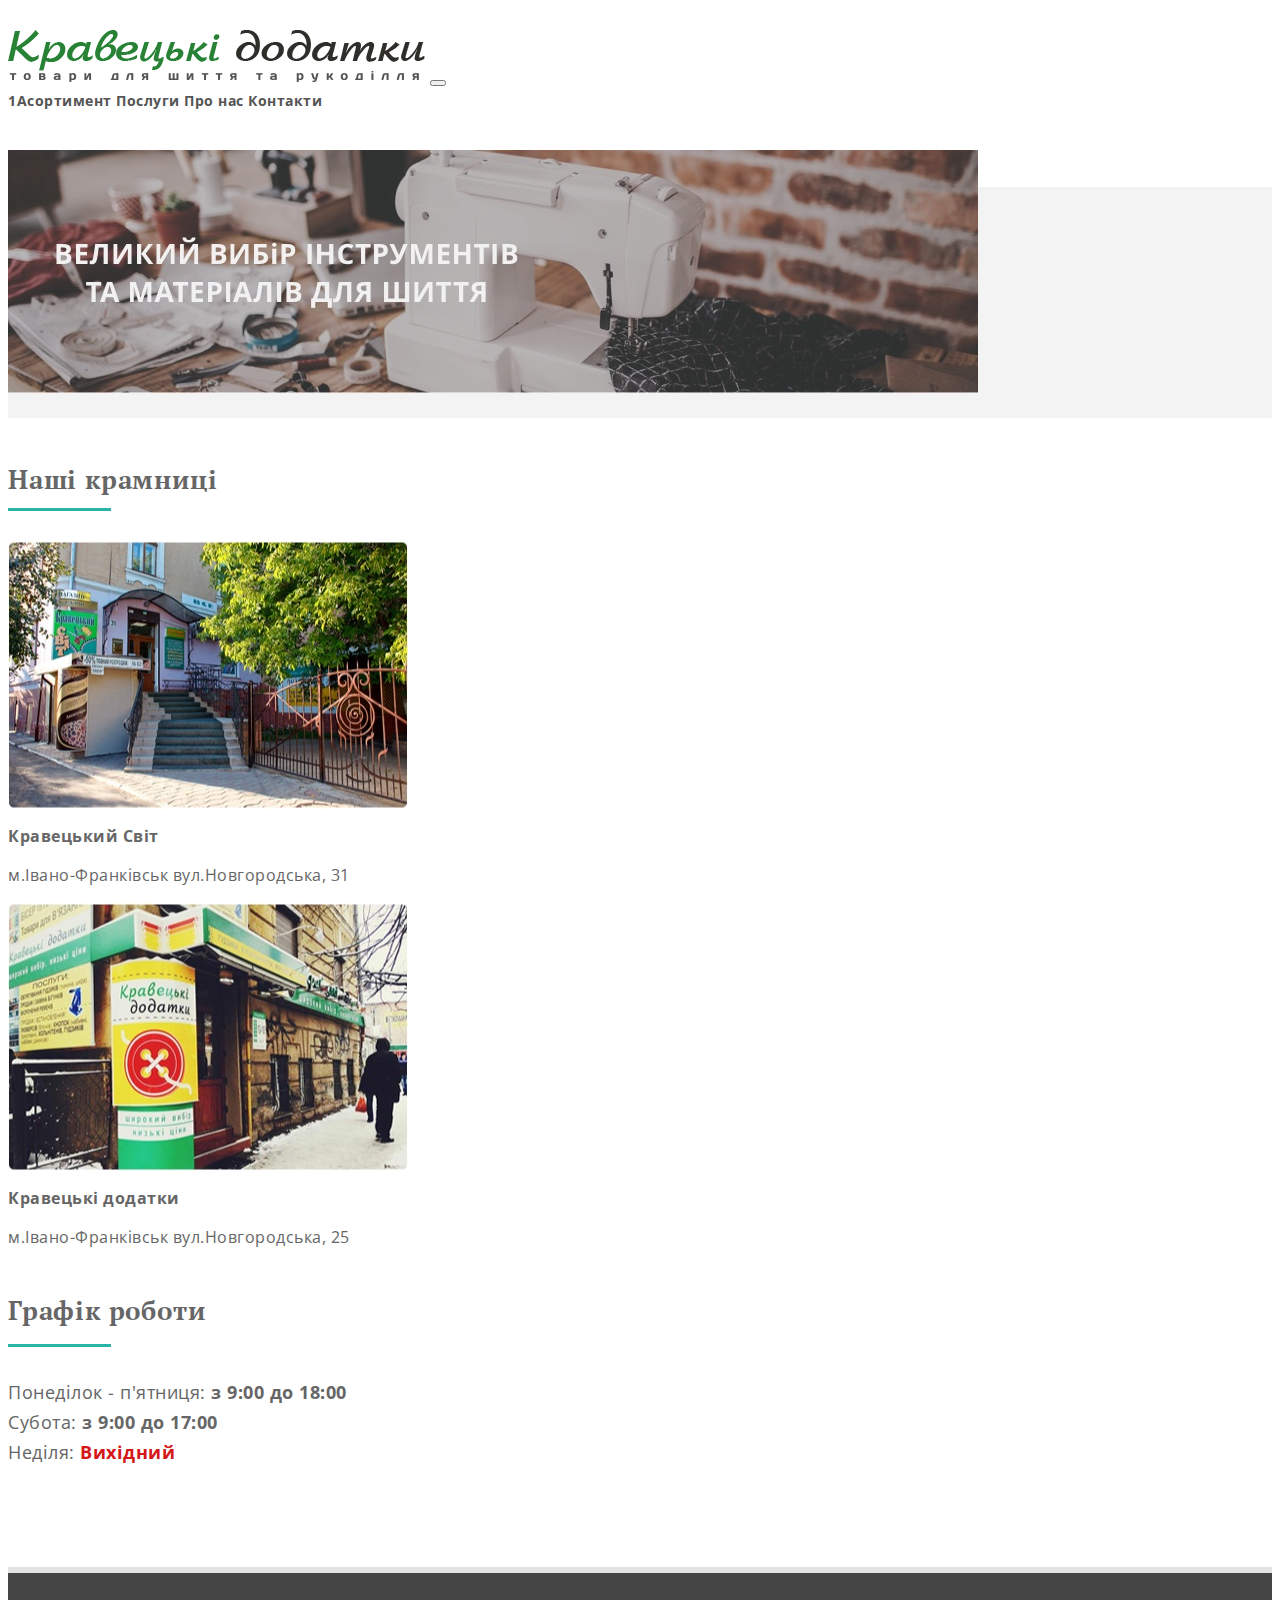
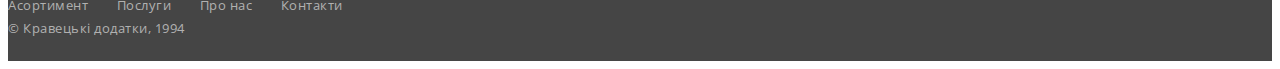
<file: index.html>
<!doctype html>
<html lang="en">
  <head>
    <!-- Required meta tags -->
    <meta charset="utf-8">
    <meta name="viewport" content="width=device-width, initial-scale=1, shrink-to-fit=no">

    <!-- Bootstrap CSS -->
    <link rel="stylesheet" href="https://stackpath.bootstrapcdn.com/bootstrap/4.1.0/css/bootstrap.min.css" integrity="sha384-9gVQ4dYFwwWSjIDZnLEWnxCjeSWFphJiwGPXr1jddIhOegiu1FwO5qRGvFXOdJZ4" crossorigin="anonymous">
    <link rel="stylesheet" href="style.css">

    <link href="https://fonts.googleapis.com/css?family=Open+Sans:400,600,700" rel="stylesheet">
    <link href="https://fonts.googleapis.com/css?family=PT+Serif:400,700&amp;subset=cyrillic" rel="stylesheet">

    <title>Кравецькі додатки. м.Івано-Франківськ</title>
    <meta name="description" content="Магазин з товарами для шиття, рукоділля, в'язання, вишивка, бісер, мереживо">
  </head>
  <body>

    <!-- container -->
    <div class="container">

      <!-- header -->
      <head>
        <nav class="navbar navbar-expand-lg navbar-light mt-3 header-main">

            <!-- logo -->
            <a class="navbar-brand mx-auto pl-3 pr-3" href="/"><img class="img-fluid" src="assets/img/logo-dodatky.png" alt="Магазин Кравецькі додатки Івано-Франківськ"></a>
            <button class="navbar-toggler mt-3 mx-auto" type="button" data-toggle="collapse" data-target="#navbarNavAltMarkup" aria-controls="navbarNavAltMarkup" aria-expanded="false" aria-label="Toggle navigation">
              <span class="navbar-toggler-icon"></span>
            </button>

            <div class="collapse navbar-collapse text-center mt-4 mt-lg-0" id="navbarNavAltMarkup">
              <!-- navigation -->
              <div class="navbar-nav ml-auto text-uppercase nav-main">
                <a class="nav-item nav-link mr-3" href="/products">1Асортимент</a>
                <a class="nav-item nav-link mr-3" href="/services">Послуги</a>
                <a class="nav-item nav-link mr-3" href="/about_us">Про нас</a>
                <a class="nav-item nav-link mr-3" href="/contacts">Контакти</a>
              </div><!-- /navigation -->
            </div>

          </nav>
      </head><!-- /header -->

    </div><!-- /container -->


      <!-- slider -->
      <div class="slider-bg d-none d-md-block">
        <div class="mx-auto slider-container">
          <img class="img-fluid" src="assets/img/slider-1.jpg" alt="">
        </div>
      </div><!-- /slider -->


    <!-- container -->
    <div class="container">

      <h1 class="text-center">Наші крамниці</h1>
      <div class="h-line mx-auto"></div>

          <div class="row text-center justify-content-center d-flex flex-wrap">

              <div class="col-auto mb-sm-3 mb-lg-auto">
                <img src="assets/img/k-world.jpg" alt="магазин Кравецький Світ">
                <h5>Кравецький Світ</h4>
                <p>м.Івано-Франківськ вул.Новгородська, 31</p>
              </div>
      
              <div class="col-auto">
                <img src="assets/img/k-dodatky.jpg" alt="магазин Кравецькі Додатки">
                <h5>Кравецькі додатки</h4>
                <p>м.Івано-Франківськ вул.Новгородська, 25</p>
              </div>
      
            </div>

      </div>


      <div class="text-center">
        <h2>Графік роботи</h2>
        <div class="h-line mx-auto"></div>
        <p class="schedule">Понеділок - п'ятниця: <strong>з 9:00 до 18:00</strong><br>
           Субота: <strong>з 9:00 до 17:00</strong><br>
           Неділя: <span style="font-weight: bold; color: #D41717;">Вихідний</span></p>
      </div>

    </div><!-- /container -->



    <footer class="footer-bg">
      <div class="container footer-main">
        <div class="row">

          <div class="col-md d-none d-md-block text-uppercase">
            <nav>
              <a href="/products">Асортимент</a>
              <a href="/services">Послуги</a>
              <a href="/about_us">Про нас</a>
              <a href="/contacts">Контакти</a>
            </nav>
          </div>

          <div class="col-auto mx-auto">
            <span>© Кравецькі додатки, 1994</span>
          </div>

        </div>
      </div>
    </footer>
    

    <!-- Optional JavaScript -->
    <!-- jQuery first, then Popper.js, then Bootstrap JS -->
    <script src="https://code.jquery.com/jquery-3.3.1.slim.min.js" integrity="sha384-q8i/X+965DzO0rT7abK41JStQIAqVgRVzpbzo5smXKp4YfRvH+8abtTE1Pi6jizo" crossorigin="anonymous"></script>
    <script src="https://cdnjs.cloudflare.com/ajax/libs/popper.js/1.14.0/umd/popper.min.js" integrity="sha384-cs/chFZiN24E4KMATLdqdvsezGxaGsi4hLGOzlXwp5UZB1LY//20VyM2taTB4QvJ" crossorigin="anonymous"></script>
    <script src="https://stackpath.bootstrapcdn.com/bootstrap/4.1.0/js/bootstrap.min.js" integrity="sha384-uefMccjFJAIv6A+rW+L4AHf99KvxDjWSu1z9VI8SKNVmz4sk7buKt/6v9KI65qnm" crossorigin="anonymous"></script>
    <script type="text/javascript" src="assets/js/retina.min.js"></script>
  </body>
</html>
</file>
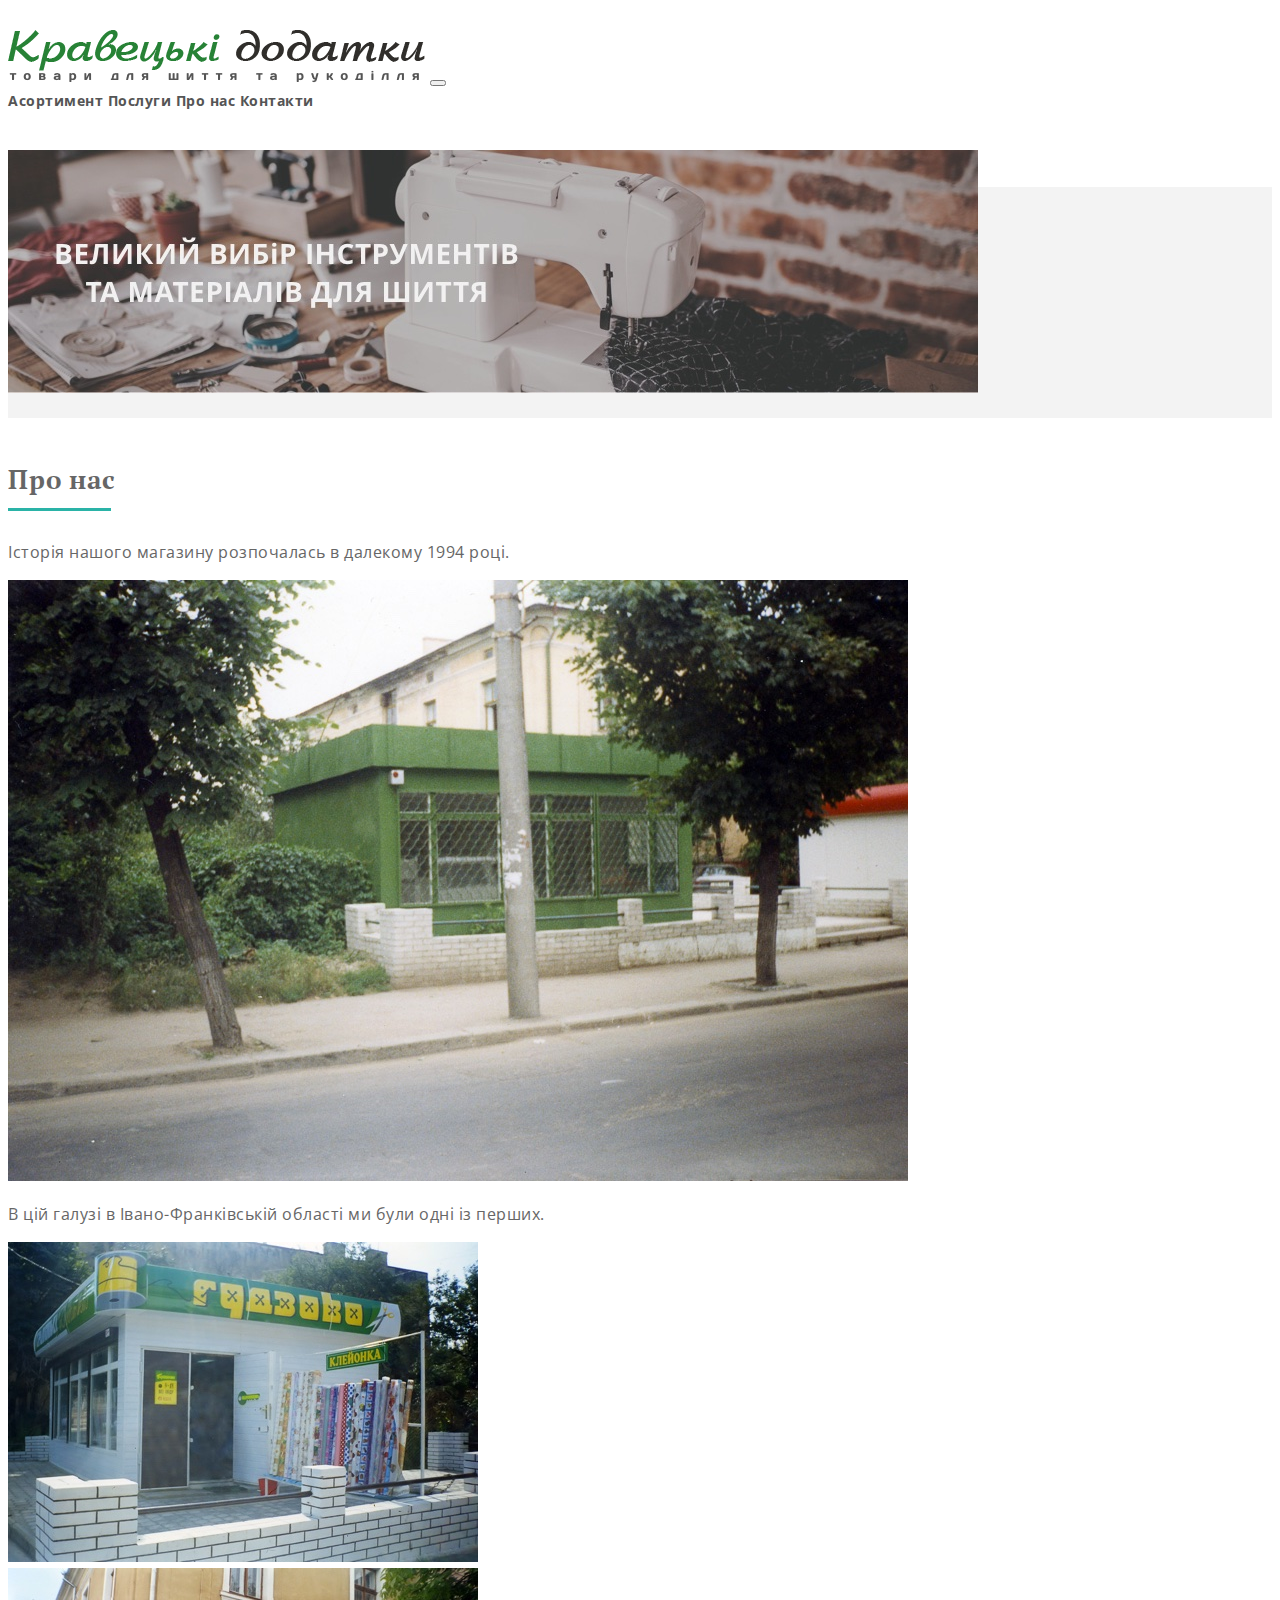
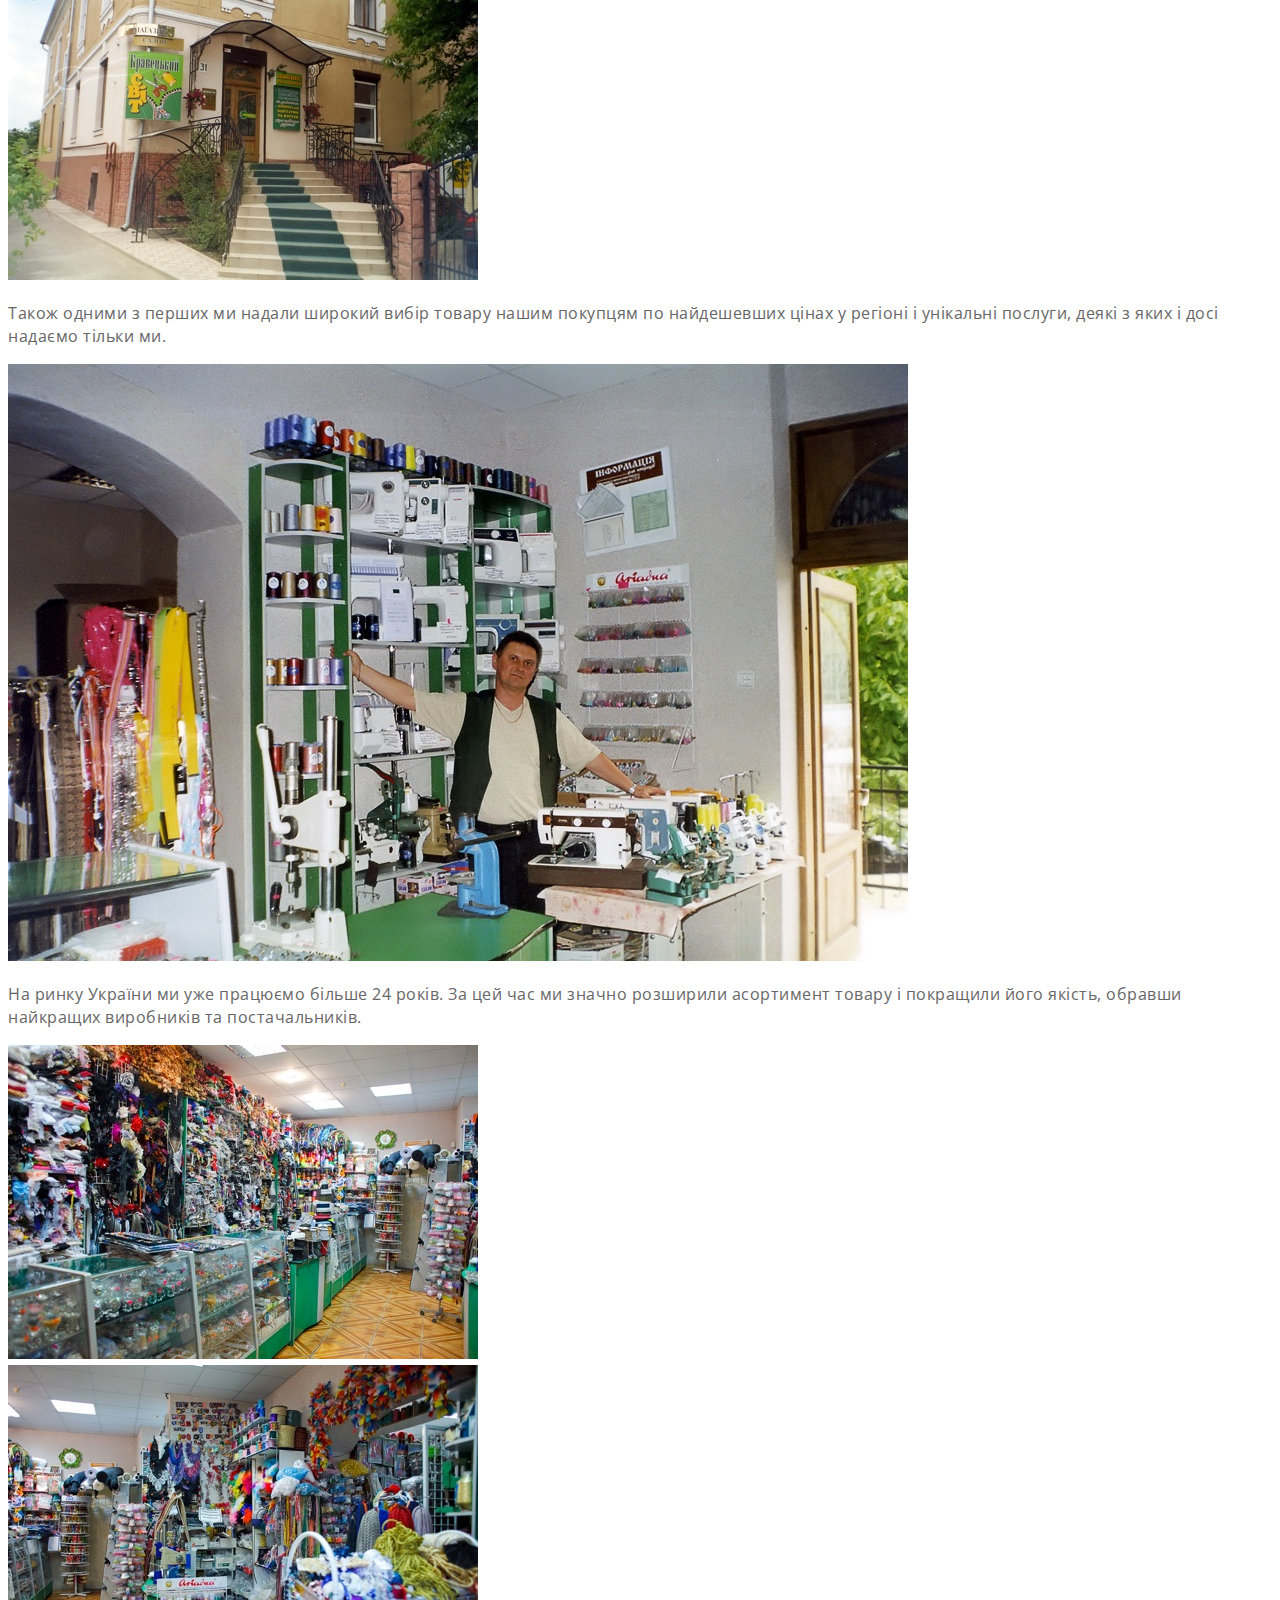
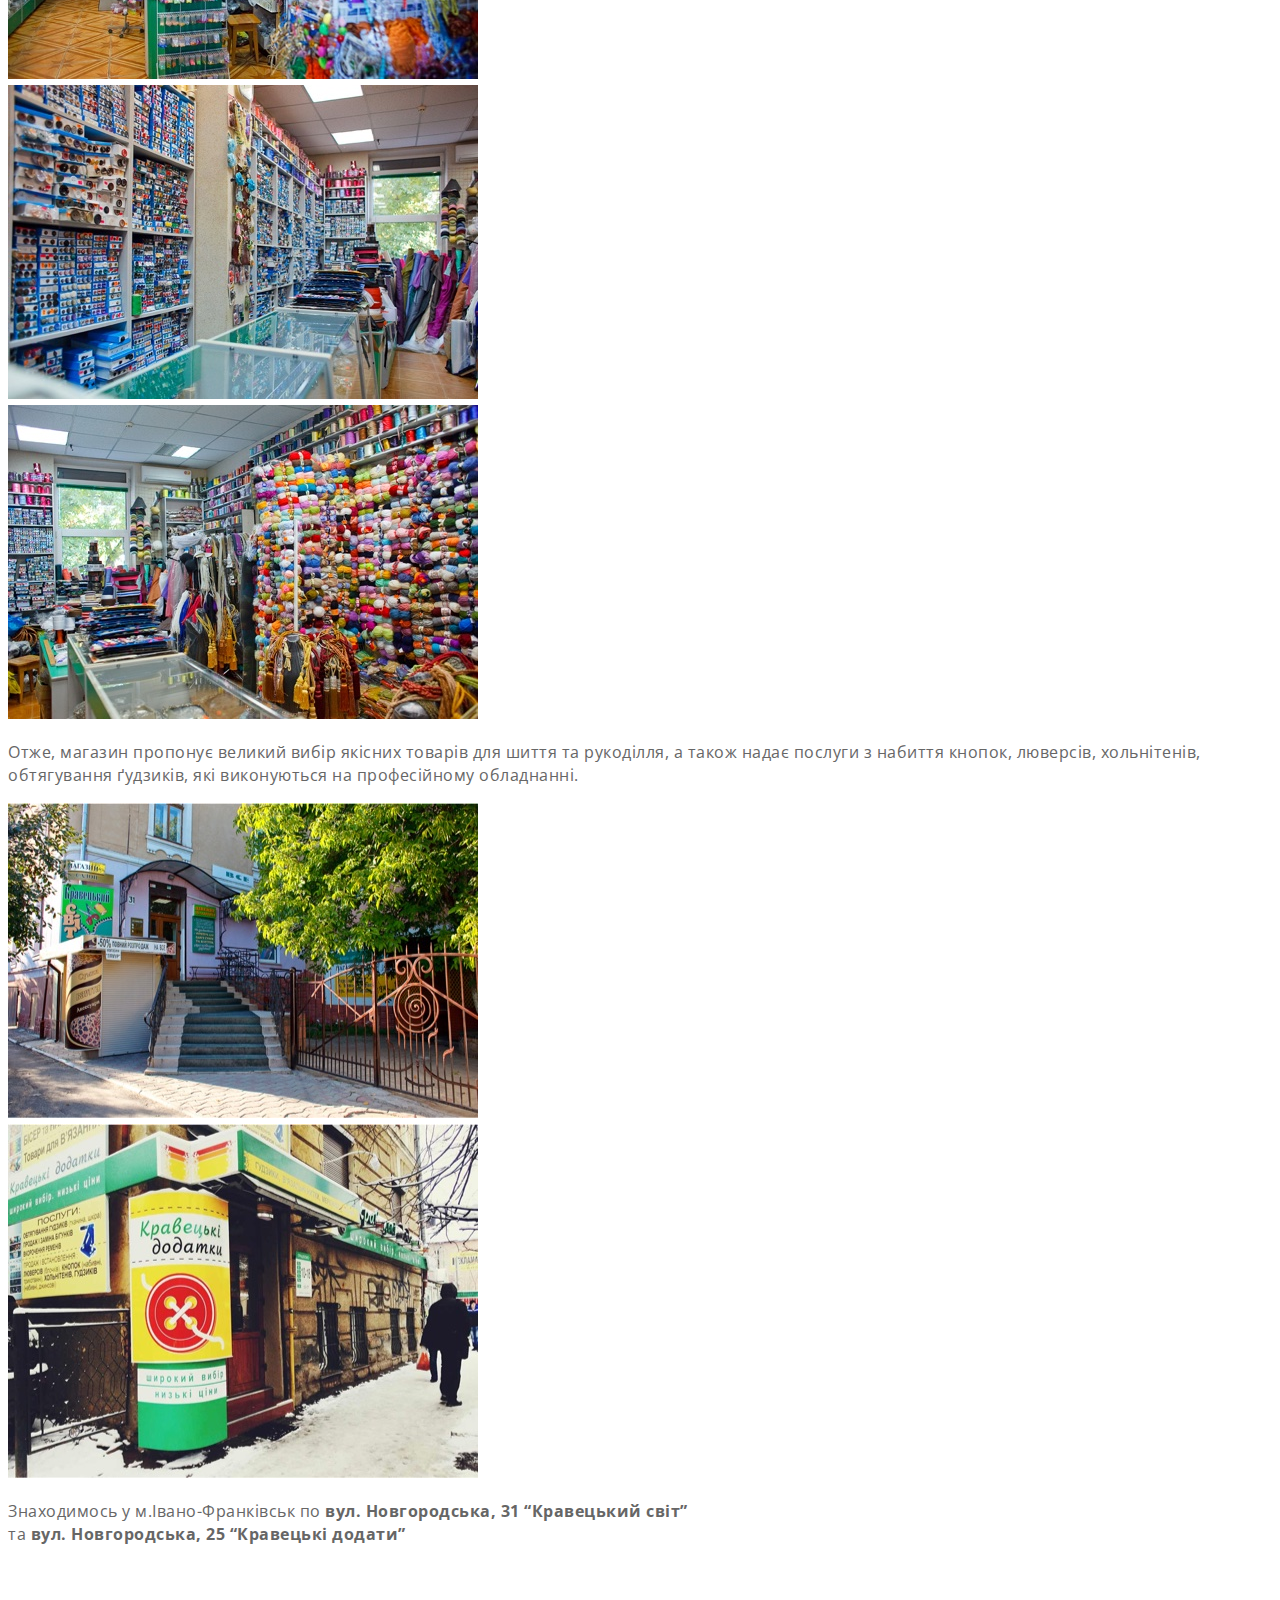
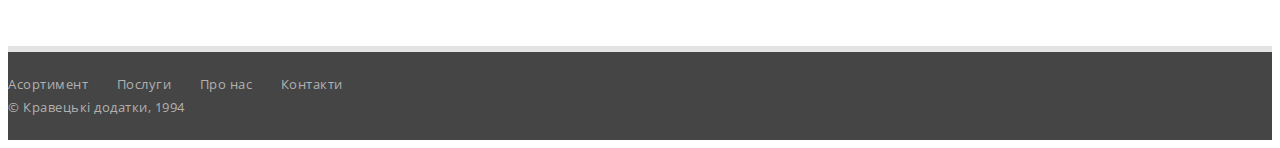
<file: about_us.html>
<!doctype html>
<html lang="en">
  <head>
    <!-- Required meta tags -->
    <meta charset="utf-8">
    <meta name="viewport" content="width=device-width, initial-scale=1, shrink-to-fit=no">

    <!-- Bootstrap CSS -->
    <link rel="stylesheet" href="https://stackpath.bootstrapcdn.com/bootstrap/4.1.0/css/bootstrap.min.css" integrity="sha384-9gVQ4dYFwwWSjIDZnLEWnxCjeSWFphJiwGPXr1jddIhOegiu1FwO5qRGvFXOdJZ4" crossorigin="anonymous">
    <link rel="stylesheet" href="style.css">

    <link href="https://fonts.googleapis.com/css?family=Open+Sans:400,600,700" rel="stylesheet">
    <link href="https://fonts.googleapis.com/css?family=PT+Serif:400,700&amp;subset=cyrillic" rel="stylesheet">

    <title>Про нас - Кравецькі додатки. Івано-Франківськ</title>
    <meta name="description" content="Інформація про нас. Про крамницю Кравецькі додатки.">
  </head>
  <body>

    <!-- container -->
    <div class="container">

      <!-- header -->
      <head>
        <nav class="navbar navbar-expand-lg navbar-light mt-3 header-main">

            <!-- logo -->
            <a class="navbar-brand mx-auto pl-3 pr-3" href="/"><img class="img-fluid" src="assets/img/logo-dodatky.png" alt="Магазин Кравецькі додатки Івано-Франківськ"></a>
            <button class="navbar-toggler mt-3 mx-auto" type="button" data-toggle="collapse" data-target="#navbarNavAltMarkup" aria-controls="navbarNavAltMarkup" aria-expanded="false" aria-label="Toggle navigation">
              <span class="navbar-toggler-icon"></span>
            </button>

            <div class="collapse navbar-collapse text-center mt-4 mt-lg-0" id="navbarNavAltMarkup">
              <!-- navigation -->
              <div class="navbar-nav ml-auto text-uppercase nav-main">
                <a class="nav-item nav-link mr-3" href="/products">Асортимент</a>
                <a class="nav-item nav-link mr-3" href="/services">Послуги</a>
                <a class="menu-current nav-item nav-link mr-3" href="/about_us">Про нас</a>
                <a class="nav-item nav-link mr-3" href="/contacts">Контакти</a>
              </div><!-- /navigation -->
            </div>

          </nav>
      </head><!-- /header -->

    </div><!-- /container -->


      <!-- slider -->
      <div class="slider-bg d-none d-md-block">
        <div class="mx-auto slider-container">
          <img class="img-fluid" src="assets/img/slider-1.jpg" alt="">
        </div>
      </div><!-- /slider -->


    <!-- container -->
    <div class="container">

      <h1 class="text-center">Про нас</h1>
      <div class="h-line mx-auto"></div>

          <div class="row">
            
            <div class="col-10 mx-auto text-center">
                <p>Історія нашого магазину розпочалась в далекому 1994 році.</p>
                <img class="mx-auto" src="assets/img/about-us-01.jpg" alt="Магазин Кравецькі додатки 1994 рік">
                <p class="mt-4">В цій галузі в Івано-Франківській області ми були одні із перших.</p>

                <div class="row">
                  <div class="col-6">
                    <img class="img-fluid" src="assets/img/about-us-02.jpg" alt="Магазин Кравецькі додатки. Гудзики">
                  </div>
                  <div class="col-6">
                    <img class="img-fluid" src="assets/img/about-us-03.jpg" alt="Магазин Кравецькі Світ">
                  </div>
                </div>
                
                <p class="mt-4">Також одними з перших ми надали широкий вибір товару нашим покупцям по найдешевших цінах у регіоні і унікальні послуги, деякі з яких і досі надаємо тільки ми.</p>
                
                <img class="mx-auto" src="assets/img/about-us-04.jpg" alt="Магазин Кравецькі Світ. Швейні машини. Встановлення кнопок">
                
                <p class="mt-4">На ринку України ми уже працюємо більше 24 років. За цей час ми значно розширили асортимент товару і покращили його якість, обравши найкращих виробників та постачальників.</p>
                
                <div class="row">
                  <div class="col-6">
                    <img class="img-fluid" src="assets/img/about-us-05.jpg" alt="Мереживо, Муліне, Клеєва, Павутинка, Фурнітура, Бісер">
                  </div>
                  
                  <div class="col-6">
                    <img class="img-fluid" src="assets/img/about-us-06.jpg" alt="Нашивки, Кант, Чеський бісер, Вишивки, Кнопки, Люверси">
                  </div>
                  
                  <div class="col-6 mt-4">
                    <img class="img-fluid" src="assets/img/about-us-07.jpg" alt="Підкладка, Синтепон, Гудзики, Люверси для штор, Кособейка, Плечики">
                  </div>
                  
                  <div class="col-6 mt-4">
                    <img class="img-fluid" src="assets/img/about-us-08.jpg" alt="Пряжа, Турецька пряжа, Гудзики, Кособейка, Підкладка, Швейні нитки">
                  </div>
                </div>
                
                <p class="mt-4">Отже, магазин пропонує великий вибір якісних товарів для шиття та рукоділля, а також надає послуги з набиття кнопок, люверсів, хольнітенів, обтягування ґудзиків, які виконуються на професійному обладнанні.</p>
                
                <div class="row">
                  <div class="col-6">
                    <img class="img-fluid" src="assets/img/about-us-09.jpg" alt="Магазин Кравецькі Світ">
                  </div>
                  <div class="col-6">
                    <img class="img-fluid" src="assets/img/about-us-10.jpg" alt="Магазин Кравецькі додатки">
                  </div>
                </div>
                
                <p class="mt-4">Знаходимось у м.Івано-Франківськ по <strong>вул. Новгородська, 31 “Кравецький світ”</strong><br>
                                та <strong>вул. Новгородська, 25 “Кравецькі додати”</strong></p>

            </div>

          </div>

      </div>

    </div><!-- /container -->



    <footer class="footer-bg">
      <div class="container footer-main">
        <div class="row">

          <div class="col-md d-none d-md-block text-uppercase">
            <nav>
              <a href="/products">Асортимент</a>
              <a href="/services">Послуги</a>
              <a href="/about_us">Про нас</a>
              <a href="/contacts">Контакти</a>
            </nav>
          </div>

          <div class="col-auto mx-auto">
            <span>© Кравецькі додатки, 1994</span>
          </div>

        </div>
      </div>
    </footer>
    

    <!-- Optional JavaScript -->
    <!-- jQuery first, then Popper.js, then Bootstrap JS -->
    <script src="https://code.jquery.com/jquery-3.3.1.slim.min.js" integrity="sha384-q8i/X+965DzO0rT7abK41JStQIAqVgRVzpbzo5smXKp4YfRvH+8abtTE1Pi6jizo" crossorigin="anonymous"></script>
    <script src="https://cdnjs.cloudflare.com/ajax/libs/popper.js/1.14.0/umd/popper.min.js" integrity="sha384-cs/chFZiN24E4KMATLdqdvsezGxaGsi4hLGOzlXwp5UZB1LY//20VyM2taTB4QvJ" crossorigin="anonymous"></script>
    <script src="https://stackpath.bootstrapcdn.com/bootstrap/4.1.0/js/bootstrap.min.js" integrity="sha384-uefMccjFJAIv6A+rW+L4AHf99KvxDjWSu1z9VI8SKNVmz4sk7buKt/6v9KI65qnm" crossorigin="anonymous"></script>
    <script type="text/javascript" src="assets/js/retina.min.js"></script>
  </body>
</html>
</file>
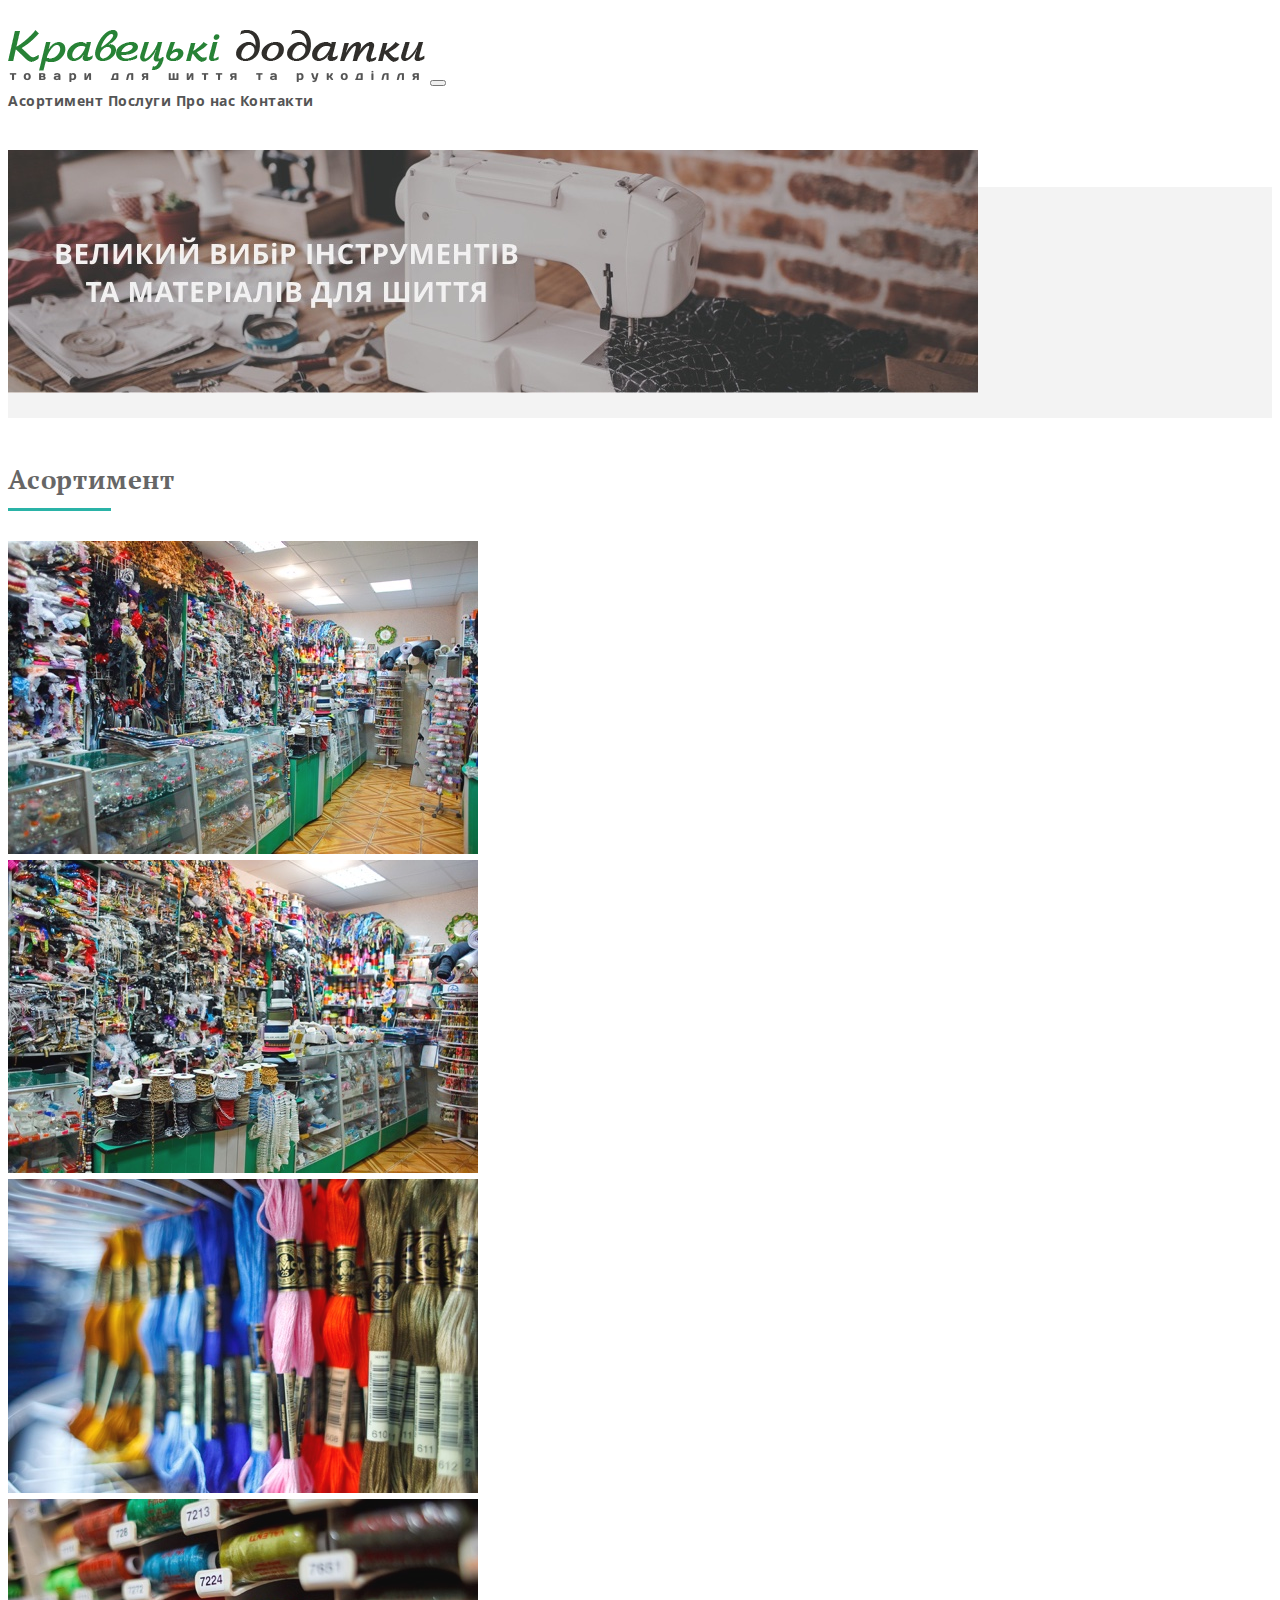
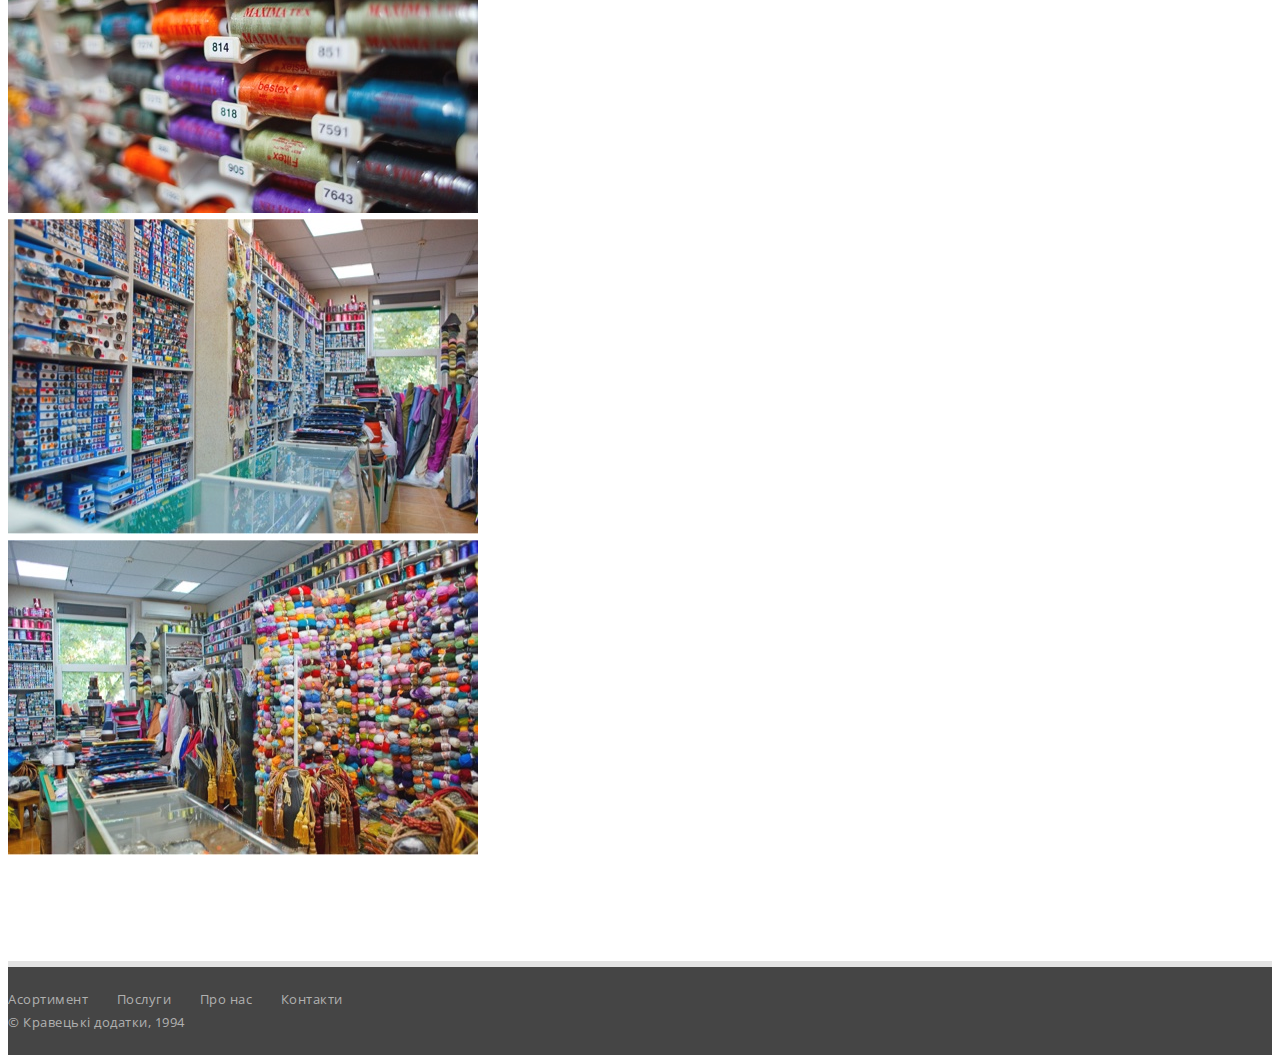
<file: products.html>
<!doctype html>
<html lang="en">
  <head>
    <!-- Required meta tags -->
    <meta charset="utf-8">
    <meta name="viewport" content="width=device-width, initial-scale=1, shrink-to-fit=no">

    <!-- Bootstrap CSS -->
    <link rel="stylesheet" href="https://stackpath.bootstrapcdn.com/bootstrap/4.1.0/css/bootstrap.min.css" integrity="sha384-9gVQ4dYFwwWSjIDZnLEWnxCjeSWFphJiwGPXr1jddIhOegiu1FwO5qRGvFXOdJZ4" crossorigin="anonymous">
    <link rel="stylesheet" href="style.css">

    <link href="https://fonts.googleapis.com/css?family=Open+Sans:400,600,700" rel="stylesheet">
    <link href="https://fonts.googleapis.com/css?family=PT+Serif:400,700&amp;subset=cyrillic" rel="stylesheet">

    <title>Асортимент - Кравецькі додатки. Івано-Франківськ</title>
    <meta name="description" content="Асортимент товару. Фотографії крамниці.">
  </head>
  <body>

    <!-- container -->
    <div class="container">

      <!-- header -->
      <head>
        <nav class="navbar navbar-expand-lg navbar-light mt-3 header-main">

            <!-- logo -->
            <a class="navbar-brand mx-auto pl-3 pr-3" href="/"><img class="img-fluid" src="assets/img/logo-dodatky.png" alt="Магазин Кравецькі додатки Івано-Франківськ"></a>
            <button class="navbar-toggler mt-3 mx-auto" type="button" data-toggle="collapse" data-target="#navbarNavAltMarkup" aria-controls="navbarNavAltMarkup" aria-expanded="false" aria-label="Toggle navigation">
              <span class="navbar-toggler-icon"></span>
            </button>

            <div class="collapse navbar-collapse text-center mt-4 mt-lg-0" id="navbarNavAltMarkup">
              <!-- navigation -->
              <div class="navbar-nav ml-auto text-uppercase nav-main">
                <a class="menu-current nav-item nav-link mr-3" href="/products">Асортимент</a>
                <a class="nav-item nav-link mr-3" href="/services">Послуги</a>
                <a class="nav-item nav-link mr-3" href="/about_us">Про нас</a>
                <a class="nav-item nav-link mr-3" href="/contacts">Контакти</a>
              </div><!-- /navigation -->
            </div>

          </nav>
      </head><!-- /header -->

    </div><!-- /container -->


      <!-- slider -->
      <div class="slider-bg d-none d-md-block">
        <div class="mx-auto slider-container">
          <img class="img-fluid" src="assets/img/slider-1.jpg" alt="">
        </div>
      </div><!-- /slider -->


    <!-- container -->
    <div class="container">

      <h1 class="text-center">Асортимент</h1>
      <div class="h-line mx-auto"></div>

          <div class="row d-flex justify-content-center">

              <div class="col-auto mb-4 opacity-c">
                <img src="assets/img/assortment-01.jpg" alt="мереживо">
              </div>
      
              <div class="col-auto mb-4 opacity-c">
                <img src="assets/img/assortment-02.jpg" alt="атласні лєнти">
              </div>

              <div class="col-auto mb-4 opacity-c">
                <img src="assets/img/assortment-03.jpg" alt="муліне DMC">
              </div>
      
              <div class="col-auto mb-4 opacity-c">
                <img src="assets/img/assortment-04.jpg" alt="швейні нитки">
              </div>

              <div class="col-auto mb-4 opacity-c">
                <img src="assets/img/assortment-05.jpg" alt="гудзики">
              </div>

              <div class="col-auto mb-4 opacity-c">
                <img src="assets/img/assortment-06.jpg" alt="Турецька пряжа">
              </div>
      
            </div>

      </div>

    </div><!-- /container -->



    <footer class="footer-bg">
      <div class="container footer-main">
        <div class="row">

          <div class="col-md d-none d-md-block text-uppercase">
            <nav>
              <a href="/products">Асортимент</a>
              <a href="/services">Послуги</a>
              <a href="/about_us">Про нас</a>
              <a href="/contacts">Контакти</a>
            </nav>
          </div>

          <div class="col-auto mx-auto">
            <span>© Кравецькі додатки, 1994</span>
          </div>

        </div>
      </div>
    </footer>
    

    <!-- Optional JavaScript -->
    <!-- jQuery first, then Popper.js, then Bootstrap JS -->
    <script src="https://code.jquery.com/jquery-3.3.1.slim.min.js" integrity="sha384-q8i/X+965DzO0rT7abK41JStQIAqVgRVzpbzo5smXKp4YfRvH+8abtTE1Pi6jizo" crossorigin="anonymous"></script>
    <script src="https://cdnjs.cloudflare.com/ajax/libs/popper.js/1.14.0/umd/popper.min.js" integrity="sha384-cs/chFZiN24E4KMATLdqdvsezGxaGsi4hLGOzlXwp5UZB1LY//20VyM2taTB4QvJ" crossorigin="anonymous"></script>
    <script src="https://stackpath.bootstrapcdn.com/bootstrap/4.1.0/js/bootstrap.min.js" integrity="sha384-uefMccjFJAIv6A+rW+L4AHf99KvxDjWSu1z9VI8SKNVmz4sk7buKt/6v9KI65qnm" crossorigin="anonymous"></script>
    <script type="text/javascript" src="assets/js/retina.min.js"></script>
  </body>
</html>
</file>
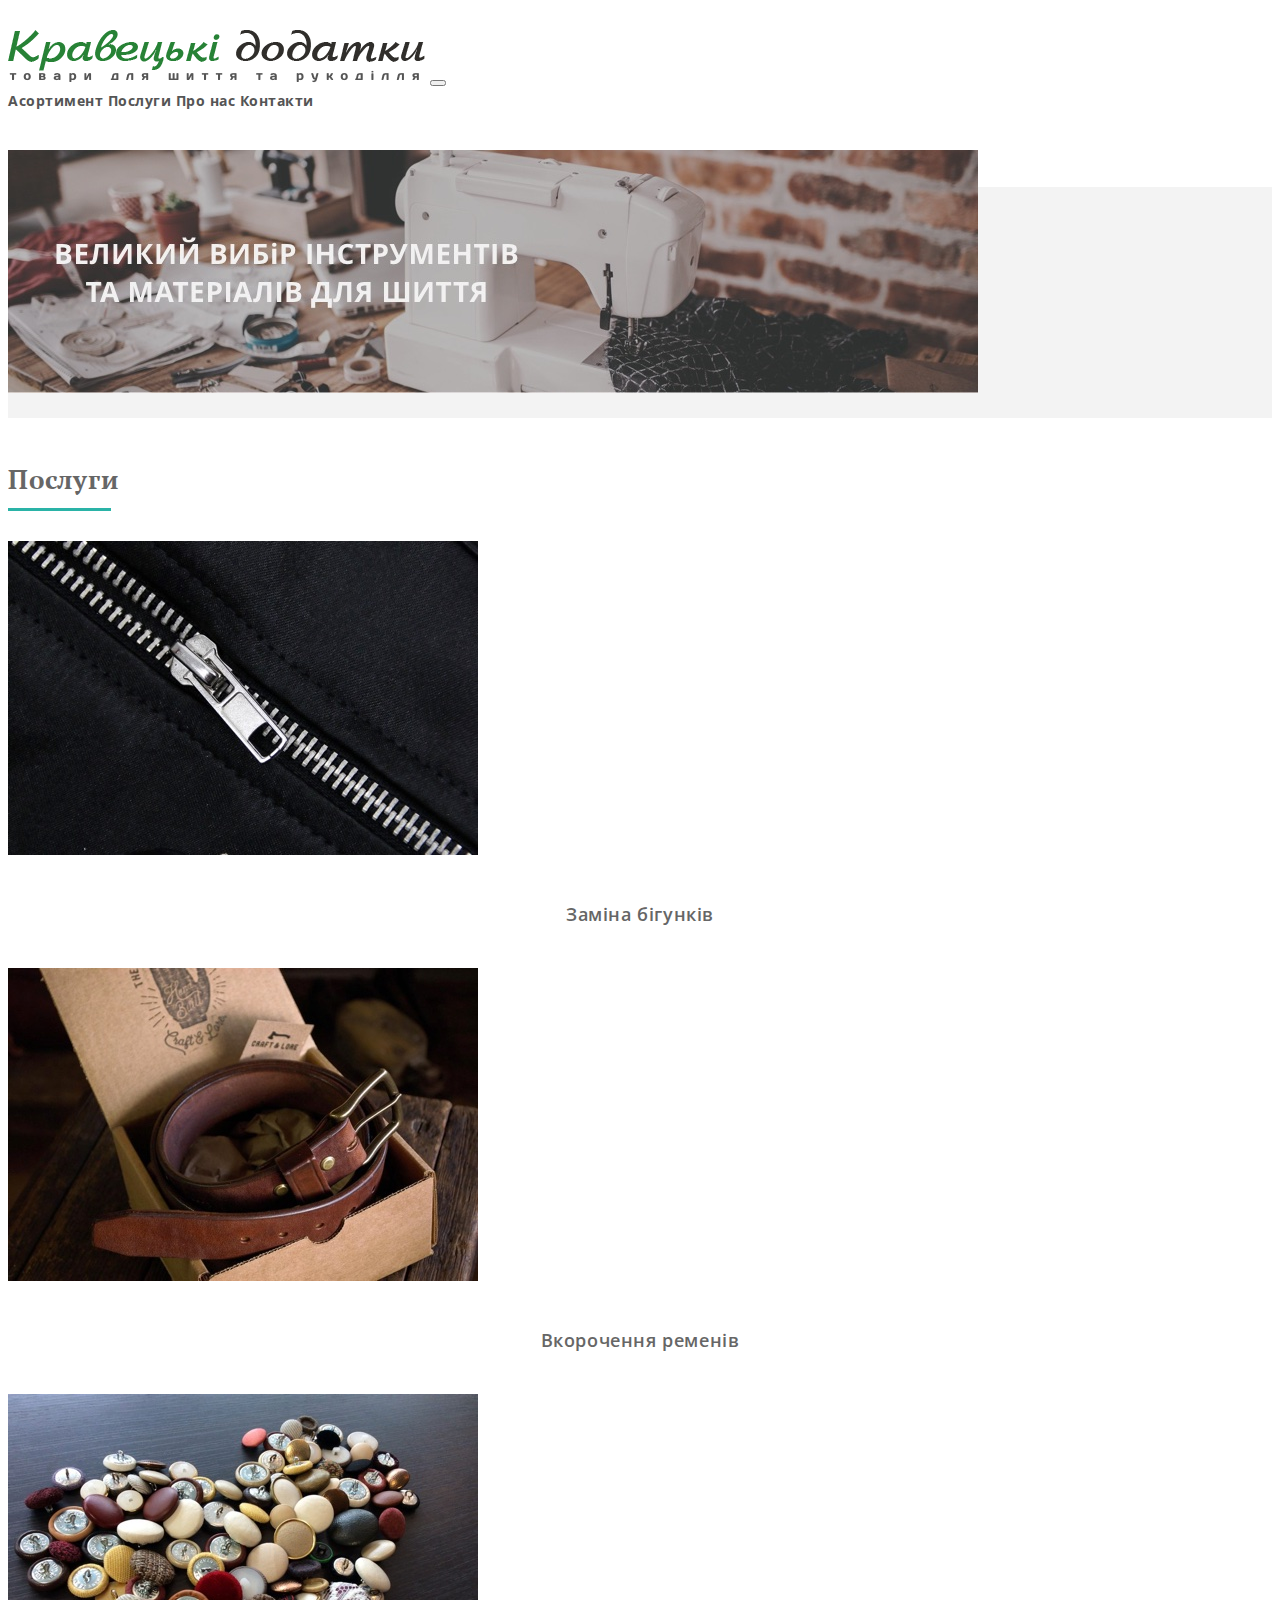
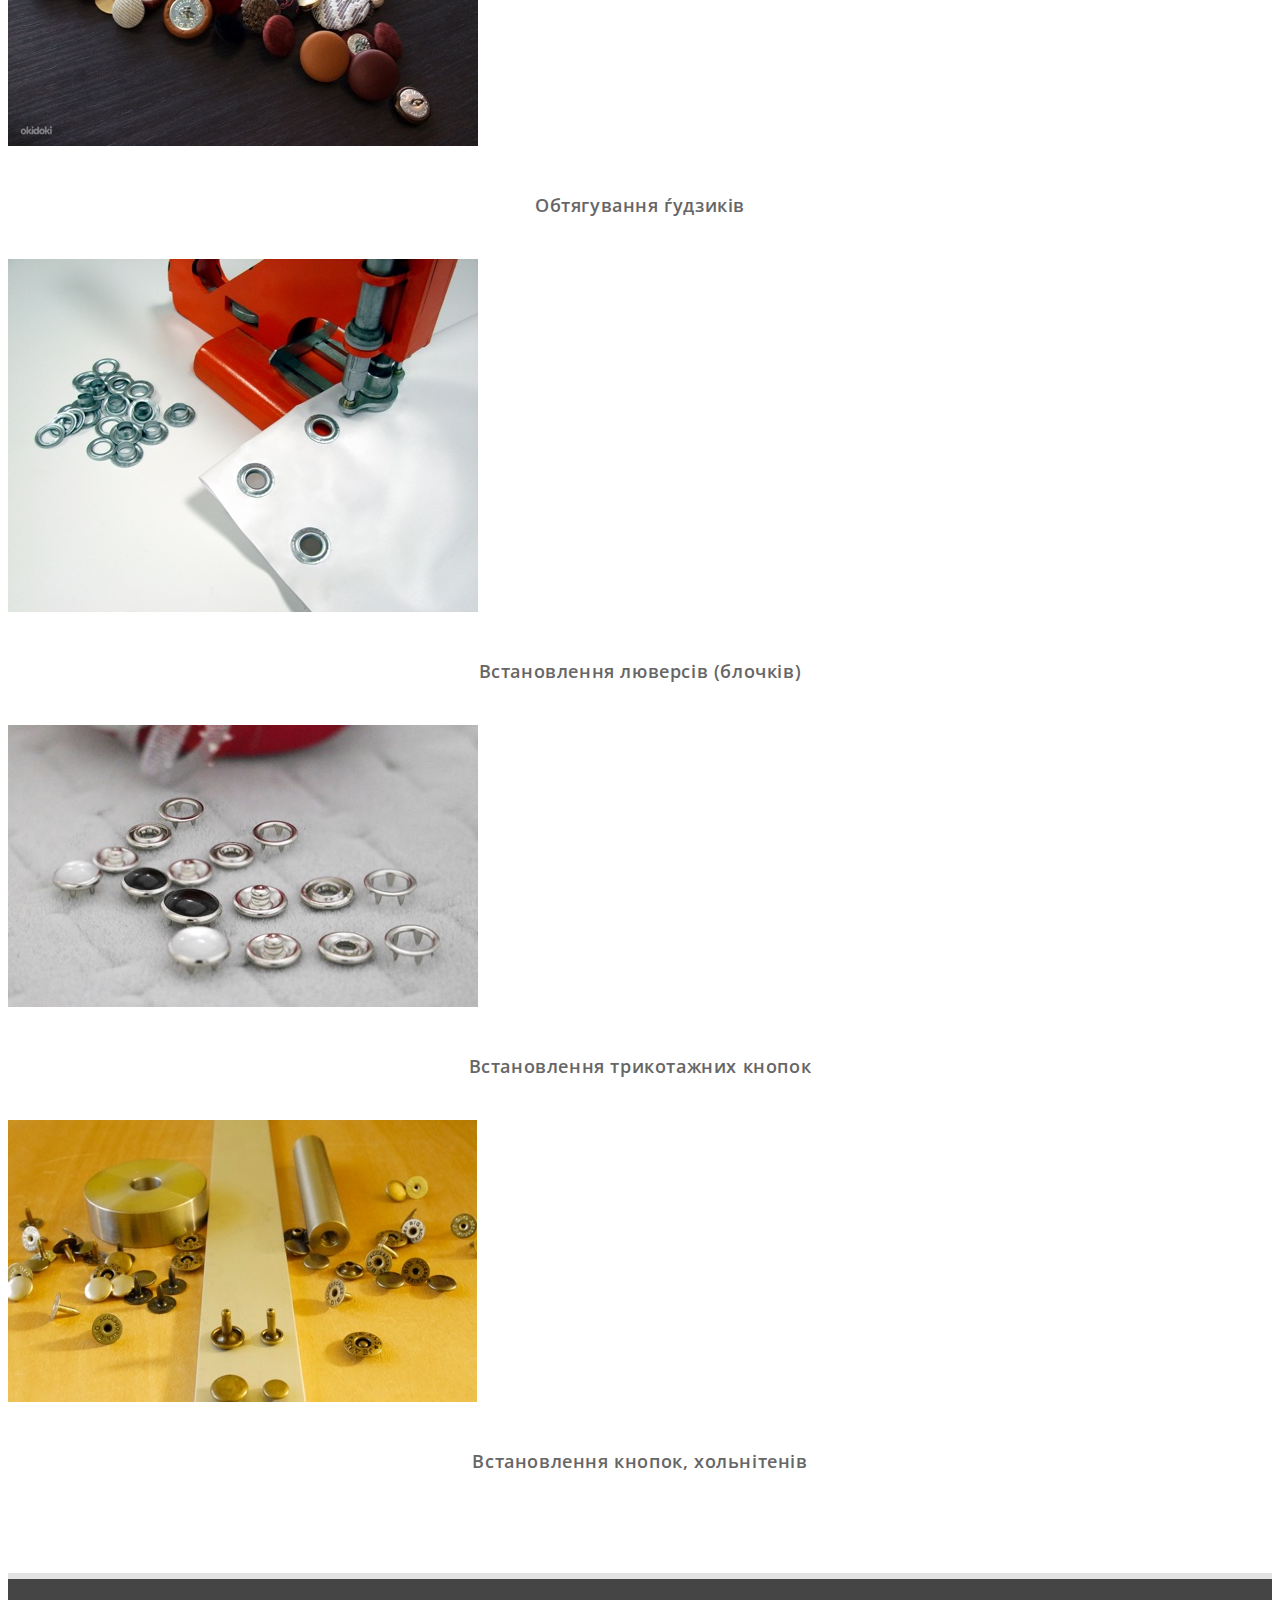
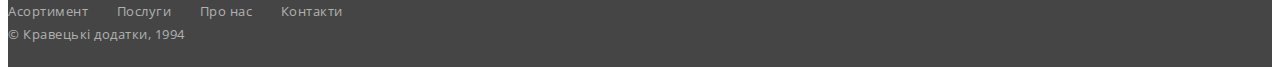
<file: services.html>
<!doctype html>
<html lang="en">
  <head>
    <!-- Required meta tags -->
    <meta charset="utf-8">
    <meta name="viewport" content="width=device-width, initial-scale=1, shrink-to-fit=no">

    <!-- Bootstrap CSS -->
    <link rel="stylesheet" href="https://stackpath.bootstrapcdn.com/bootstrap/4.1.0/css/bootstrap.min.css" integrity="sha384-9gVQ4dYFwwWSjIDZnLEWnxCjeSWFphJiwGPXr1jddIhOegiu1FwO5qRGvFXOdJZ4" crossorigin="anonymous">
    <link rel="stylesheet" href="style.css">

    <link href="https://fonts.googleapis.com/css?family=Open+Sans:400,600,700" rel="stylesheet">
    <link href="https://fonts.googleapis.com/css?family=PT+Serif:400,700&amp;subset=cyrillic" rel="stylesheet">

    <title>Послуги - Кравецькі додатки. м.Івано-Франківськ</title>
    <meta name="description" content="Все про послуги які надає крамниця Кравецькі додатки">
  </head>
  <body>

    <!-- container -->
    <div class="container">

      <!-- header -->
      <head>
        <nav class="navbar navbar-expand-lg navbar-light mt-3 header-main">

            <!-- logo -->
            <a class="navbar-brand mx-auto pl-3 pr-3" href="/"><img class="img-fluid" src="assets/img/logo-dodatky.png" alt="Магазин Кравецькі додатки Івано-Франківськ"></a>
            <button class="navbar-toggler mt-3 mx-auto" type="button" data-toggle="collapse" data-target="#navbarNavAltMarkup" aria-controls="navbarNavAltMarkup" aria-expanded="false" aria-label="Toggle navigation">
              <span class="navbar-toggler-icon"></span>
            </button>

            <div class="collapse navbar-collapse text-center mt-4 mt-lg-0" id="navbarNavAltMarkup">
              <!-- navigation -->
              <div class="navbar-nav ml-auto text-uppercase nav-main">
                <a class="nav-item nav-link mr-3" href="/products">Асортимент</a>
                <a class="menu-current nav-item nav-link mr-3" href="/services">Послуги</a>
                <a class="nav-item nav-link mr-3" href="/about_us">Про нас</a>
                <a class="nav-item nav-link mr-3" href="/contacts">Контакти</a>
              </div><!-- /navigation -->
            </div>

          </nav>
      </head><!-- /header -->

    </div><!-- /container -->


      <!-- slider -->
      <div class="slider-bg d-none d-md-block">
        <div class="mx-auto slider-container">
          <img class="img-fluid" src="assets/img/slider-1.jpg" alt="">
        </div>
      </div><!-- /slider -->


    <!-- container -->
    <div class="container">

      <h1 class="text-center">Послуги</h1>
      <div class="h-line mx-auto"></div>

          <div class="row d-flex justify-content-center">

              <div class="col-auto mb-4">
                <img src="assets/img/services-01.jpg" alt="Заміна бігунків">
                <h6 class="mt-3">Заміна бігунків</h6>
              </div>
      
              <div class="col-auto mb-4">
                <img src="assets/img/services-02.jpg" alt="Вкорочення ременів">
                <h6 class="mt-3">Вкорочення ременів</h6>
              </div>

              <div class="col-auto mb-4">
                <img src="assets/img/services-03.jpg" alt="Обтягування ѓудзиків">
                <h6 class="mt-3">Обтягування ѓудзиків</h6>
              </div>
      
              <div class="col-auto mb-4">
                <img src="assets/img/services-04.jpg" alt="Встановлення люверсів (блочків)">
                <h6 class="mt-3">Встановлення люверсів (блочків)</h6>
              </div>

              <div class="col-auto mb-4">
                <img src="assets/img/services-05.jpg" alt="Встановлення трикотажних кнопок">
                <h6 class="mt-3">Встановлення трикотажних кнопок</h6>
              </div>

              <div class="col-auto mb-4">
                <img src="assets/img/services-06.jpg" alt="Встановлення кнопок, хольнітенів">
                <h6 class="mt-3">Встановлення кнопок, хольнітенів</h6>
              </div>
      
            </div>

      </div>

    </div><!-- /container -->



    <footer class="footer-bg">
      <div class="container footer-main">
        <div class="row">

          <div class="col-md d-none d-md-block text-uppercase">
            <nav>
              <a href="/products">Асортимент</a>
              <a href="/services">Послуги</a>
              <a href="/about_us">Про нас</a>
              <a href="/contacts">Контакти</a>
            </nav>
          </div>

          <div class="col-auto mx-auto">
            <span>© Кравецькі додатки, 1994</span>
          </div>

        </div>
      </div>
    </footer>
    

    <!-- Optional JavaScript -->
    <!-- jQuery first, then Popper.js, then Bootstrap JS -->
    <script src="https://code.jquery.com/jquery-3.3.1.slim.min.js" integrity="sha384-q8i/X+965DzO0rT7abK41JStQIAqVgRVzpbzo5smXKp4YfRvH+8abtTE1Pi6jizo" crossorigin="anonymous"></script>
    <script src="https://cdnjs.cloudflare.com/ajax/libs/popper.js/1.14.0/umd/popper.min.js" integrity="sha384-cs/chFZiN24E4KMATLdqdvsezGxaGsi4hLGOzlXwp5UZB1LY//20VyM2taTB4QvJ" crossorigin="anonymous"></script>
    <script src="https://stackpath.bootstrapcdn.com/bootstrap/4.1.0/js/bootstrap.min.js" integrity="sha384-uefMccjFJAIv6A+rW+L4AHf99KvxDjWSu1z9VI8SKNVmz4sk7buKt/6v9KI65qnm" crossorigin="anonymous"></script>
    <script type="text/javascript" src="assets/js/retina.min.js"></script>
  </body>
</html>
</file>
<file: style.css>
body {
    font-family: 'Open Sans', sans-serif;
    font-size: 16px;
    color: #666666;
    line-height: 23px;
    letter-spacing: 0.5px;
}

a,
a:hover {
	text-decoration: underline;
}

a {
    color: #666666;
}

a:hover {
    color: #333;
}

h1, h2 {
    font-family: 'PT Serif', serif;
    font-size: 1.625em;
    font-weight: bold;
    letter-spacing: 0.8px;
    color: #666666;

    margin-top: 50px;
}

h5 {
    font-size: 1em;
    font-weight: bold;
    margin: 10px 0 2px;
}
h6 {
    font-size: 1.125em;
    font-weight: 600;
    letter-spacing: 0.60px;
    text-align: center;
}


.contact-img {
    width: 100%;
    max-width: 570px;
    height: auto;
}


.menu-current {
    color: #555 !important;
}

.form-group label {
    display: block;
    font-size: 14px;
    margin-bottom: 0;
    margin-left: 3%;
}

.form-group input,
.form-group textarea,
.form-group input:focus,
.form-group textarea:focus {
    /* width: 100%;
    max-width: 400px; */
    
    background-color: #F3F3F3;
    border: 0;
    
    margin: 0 auto;
}

.form-group input {
    height: 40px;
}

.submit-button {
    width: inherit;
    height: inherit;
    
    background-color: #666666;
    
    color: #CFCFCF;
    font-size: 12px;
    font-weight: 600;
    letter-spacing: 1px;
    
    border: 0;
    
    padding: 9px 34px;
 
}
.submit-button:hover {
    background-color: #444;
}

.form-group textarea {
    height: 180px;
}




.navbar-nav a {
    text-decoration: none;
}

.nav-main a {
    font-size: 0.875em;
    color: #555;
    font-weight: bold;
}

.h-line {
    width: 6.4375rem;
    height: 3px;
    background-color: #2AB3A7;

    margin-bottom: 30px;
}

.header-main {
    margin-top: 30px;
}


.slider-bg {
    position: relative;
    /*height: 225px;*/
    
    margin-top: 75px;
    background-color: #F3F3F3;
}

.slider-container {
    max-width: 970px;
}

.slider-container img {
    /*position: absolute;
    top: -38px;*/
    margin-bottom: 1.1875em;
    margin-top: -2.3125em;
}

.opacity-c {
    opacity: 0.95;
}

.schedule {
    font-size: 1.125em;
    line-height: 30px;
}

.footer-bg {
    background-color: #454545;
    border-top: 6px solid #E3E3E3;

    margin-top: 100px;
}

.footer-main {
    padding: 21px 0 21px;

    font-size: 0.8125em;
    letter-spacing: 0.5px;
    color: #B1B1B1;
}

.footer-main a {
    color: #B1B1B1;
    text-decoration: none;
    margin-right: 25px;
}
</file>
